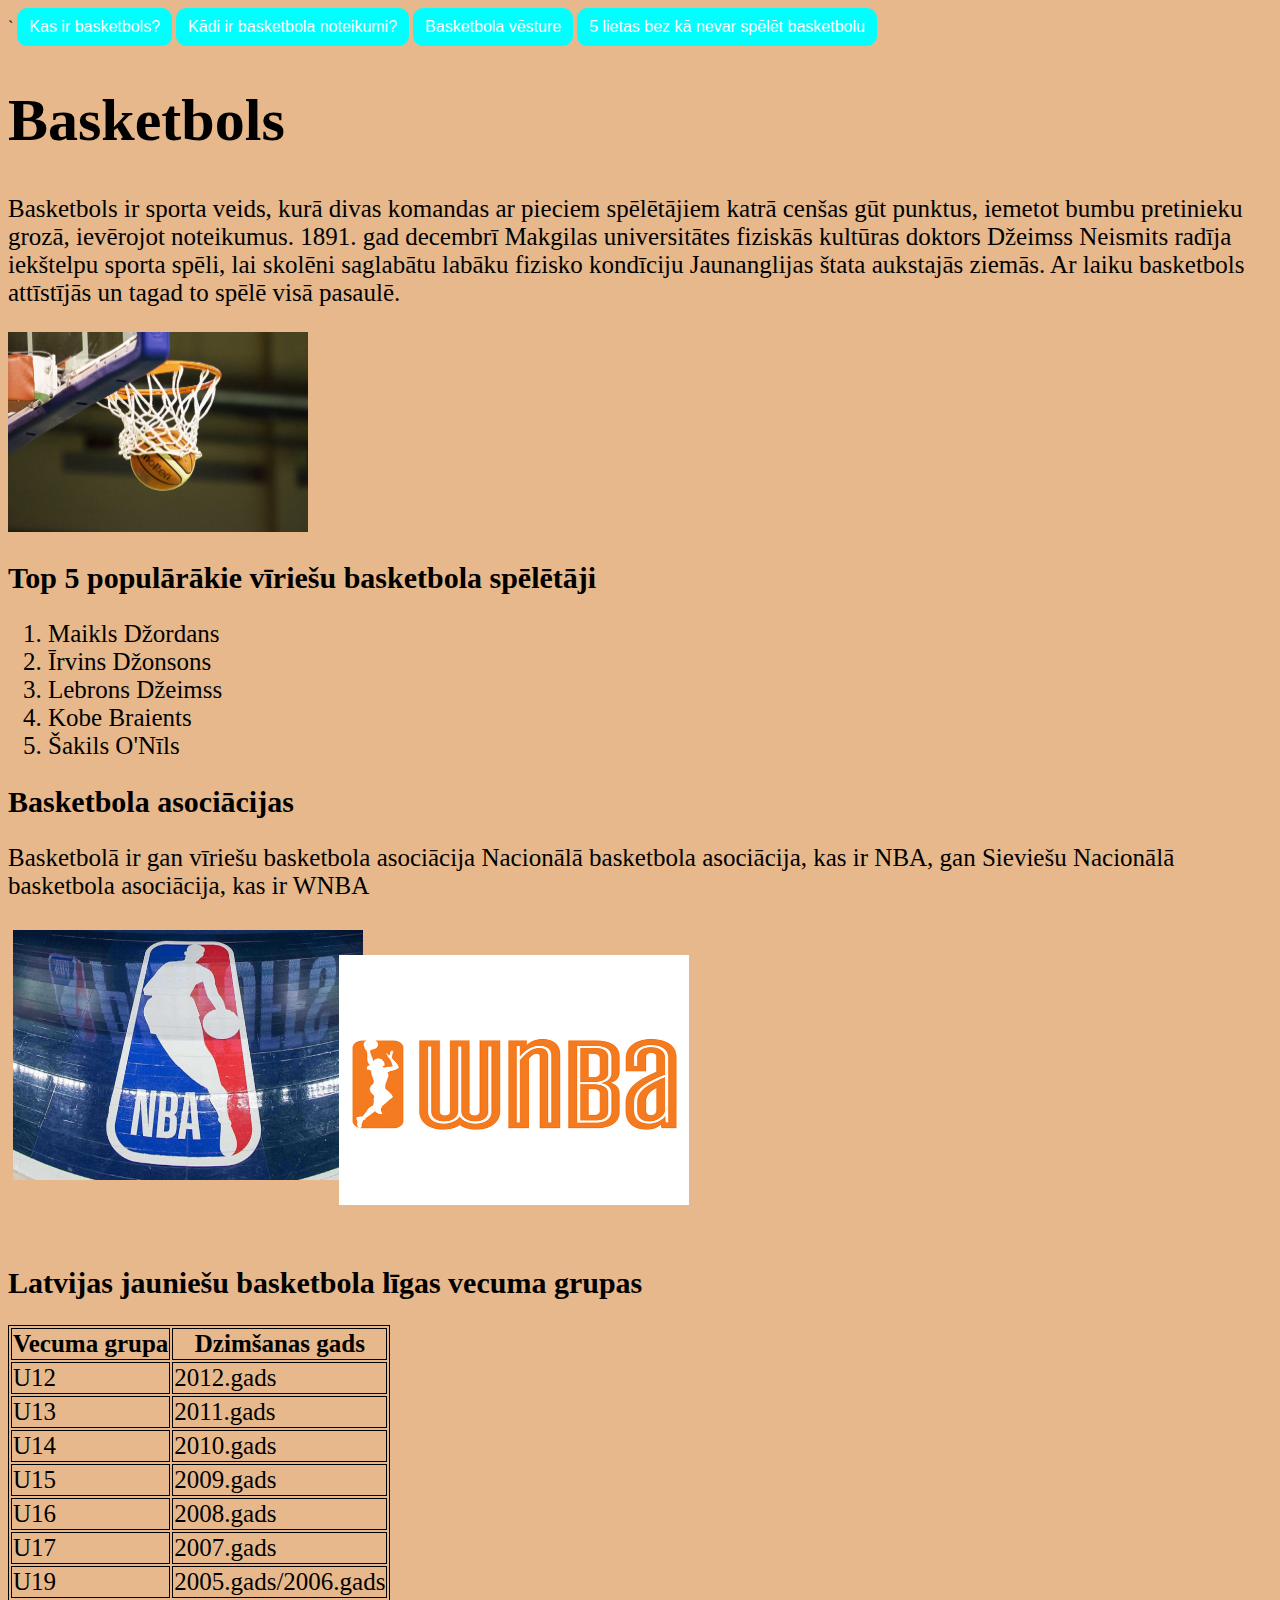
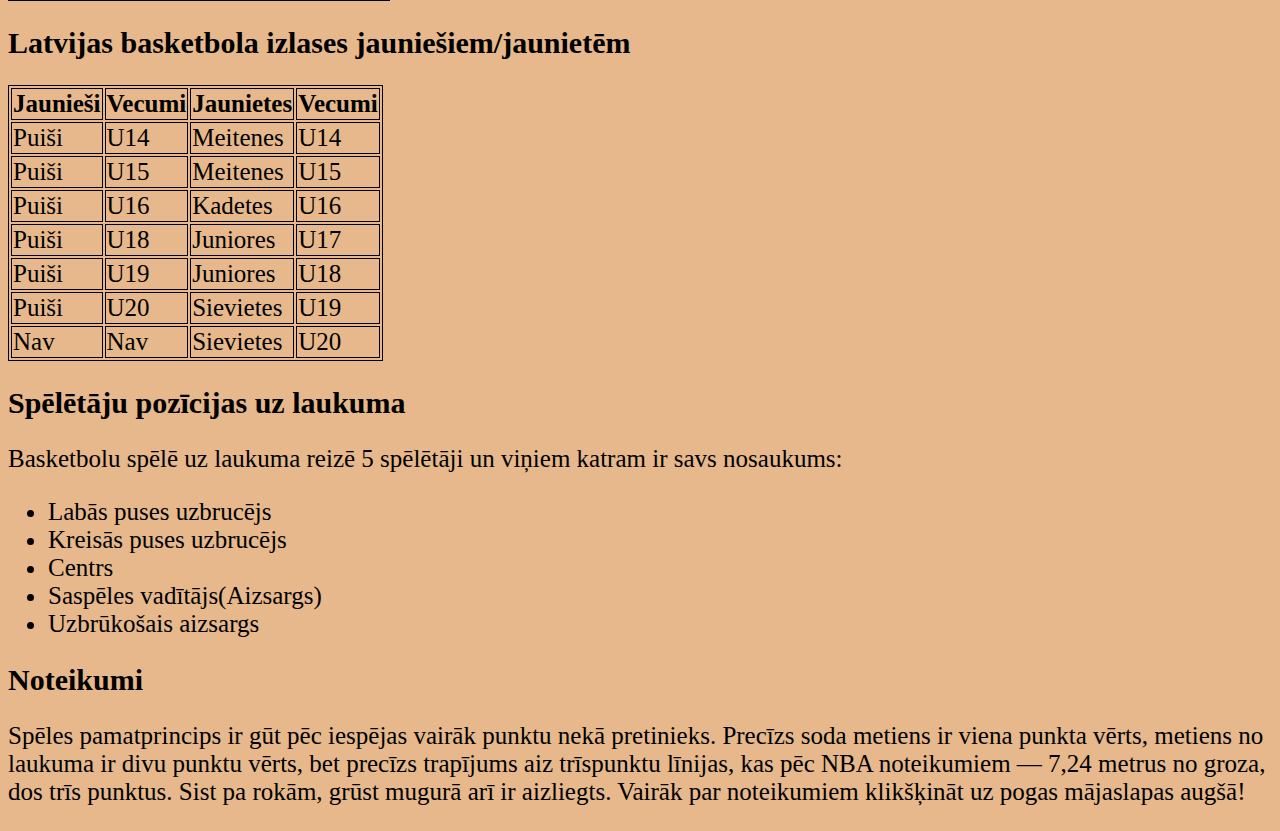
<file: index.html>
<!DOCTYPE html>
<html>
<head>
<title>pirmaLapa</title>
<meta charset="UTF-8">
<link href="style.css" rel="stylesheet" type="text/css"/>
</head>`
<body>

<link rel="stylesheet" href="https://cdnjs.cloudflare.com/ajax/libs/font-awesome/6.5.1/css/all.min.css" integrity="sha512-DTOQO9RWCH3ppGqcWaEA1BIZOC6xxalwEsw9c2QQeAIftl+Vegovlnee1c9QX4TctnWMn13TZye+giMm8e2LwA==" crossorigin="anonymous" referrerpolicy="no-referrer" />
<button type="button" onclick="location.href='///C:/Users/10a/Documents/GitHub/pirmaLapa/Kas%20Ir%20Basektbols.html'"><i class="fa-solid fa-basketball"></i> Kas ir basketbols?</button>
<link rel="stylesheet" href="https://cdnjs.cloudflare.com/ajax/libs/font-awesome/6.5.1/css/all.min.css" integrity="sha512-DTOQO9RWCH3ppGqcWaEA1BIZOC6xxalwEsw9c2QQeAIftl+Vegovlnee1c9QX4TctnWMn13TZye+giMm8e2LwA==" crossorigin="anonymous" referrerpolicy="no-referrer" />
<button type="button" onclick="location.href='///C:/Users/10a/Documents/GitHub/pirmaLapa/Basketbola%20noteikumi.html'"><i class="fa-solid fa-basketball"></i> Kādi ir basketbola noteikumi?</button>
<link rel="stylesheet" href="https://cdnjs.cloudflare.com/ajax/libs/font-awesome/6.5.1/css/all.min.css" integrity="sha512-DTOQO9RWCH3ppGqcWaEA1BIZOC6xxalwEsw9c2QQeAIftl+Vegovlnee1c9QX4TctnWMn13TZye+giMm8e2LwA==" crossorigin="anonymous" referrerpolicy="no-referrer" />
<button type="button" onclick="location.href='///C:/Users/10a/Documents/GitHub/pirmaLapa/Basketbola%20vesture.html'"><i class="fa-solid fa-basketball"></i> Basketbola vēsture</button>
<link rel="stylesheet" href="https://cdnjs.cloudflare.com/ajax/libs/font-awesome/6.5.1/css/all.min.css" integrity="sha512-DTOQO9RWCH3ppGqcWaEA1BIZOC6xxalwEsw9c2QQeAIftl+Vegovlnee1c9QX4TctnWMn13TZye+giMm8e2LwA==" crossorigin="anonymous" referrerpolicy="no-referrer" />
<button type="button" onclick="location.href='///C:/Users/10a/Documents/GitHub/pirmaLapa/5%20lietas%20bez%20k%C4%81%20nevar%20sp%C4%93l%C4%93t%20basketbolu.html'"><i class="fa-solid fa-basketball"></i> 5 lietas bez kā nevar spēlēt basketbolu</button>

<h1>Basketbols</h1>
<h2></h2>
<p>Basketbols ir  sporta veids, kurā divas komandas ar pieciem spēlētājiem katrā cenšas gūt punktus, iemetot bumbu pretinieku grozā, ievērojot noteikumus. 1891. gad decembrī Makgilas universitātes fiziskās kultūras doktors Džeimss Neismits radīja iekštelpu sporta spēli, lai skolēni saglabātu labāku fizisko kondīciju Jaunanglijas štata aukstajās ziemās. Ar laiku basketbols attīstījās un tagad to spēlē visā pasaulē. </p>



<img src="basketbols.jpg" alt="besketbols" width="300" height="200">
<h2>Top 5 populārākie vīriešu basketbola spēlētāji</h2>
<p>
    <ol>
        <li>Maikls Džordans</li>
        <li>Īrvins Džonsons</li>
        <li>Lebrons Džeimss </li>
        <li>Kobe Braients</li>
        <li>Šakils O'Nīls</li>
    </ol>
</p>
<h2>Basketbola asociācijas</h2>
<p>Basketbolā ir gan vīriešu basketbola asociācija Nacionālā basketbola asociācija, kas ir NBA, gan Sieviešu Nacionālā basketbola asociācija, kas ir WNBA</p>
    <div class="row">
    <div class="column">
    <img src="NBA.jpg" alt="NBA" width="350" height="250">
    </div>
    <div class="column">
    <p>  
    <img src="WWNBA.png" alt="WNBA" width="350" height="250"> 
    </div>
    </div>
    </p>
    
    <h2>Latvijas jauniešu basketbola līgas vecuma grupas</h2>

<table>
  <tr>
    <th>Vecuma grupa</th>
    <th>Dzimšanas gads</th>
  </tr>
  <tr>
    <td>U12</td>
    <td>2012.gads</td>
  </tr>
  <tr>
    <td>U13</td>
    <td>2011.gads</td>
  </tr>
  <tr>
    <td>U14</td>
    <td>2010.gads</td>
  </tr>
  <tr>
    <td>U15</td>
    <td>2009.gads</td>
  </tr>
  <tr>
    <td>U16</td>
    <td>2008.gads</td>
  </tr>
  <tr>
    <td>U17</td>
    <td>2007.gads</td>
  </tr>
  <tr>
    <td>U19</td>
    <td>2005.gads/2006.gads</td>
  </tr>
</table>

<h2>Latvijas basketbola izlases jauniešiem/jaunietēm</h2>

<table>
    <tr>
      <th>Jaunieši</th>
      <th>Vecumi</th>
      <th>Jaunietes</th>
      <th>Vecumi</th>
    </tr>
    <tr>
      <td>Puiši </td>
      <td>U14</td>
      <td>Meitenes </td>
      <td>U14</td>
    </tr>
    <tr>
        <td>Puiši </td>
        <td>U15</td>
        <td>Meitenes </td>
        <td>U15</td>
    </tr>
    <tr>
        <td>Puiši </td>
        <td>U16</td>
        <td>Kadetes </td>
        <td>U16</td>

    </tr>
    <tr>
        <td>Puiši </td>
        <td>U18</td>
        <td>Juniores </td>
        <td>U17</td>
    </tr>
    <tr>
        <td>Puiši </td>
        <td>U19</td>
        <td>Juniores </td>
        <td>U18</td>
    </tr>
    <tr>
        <td>Puiši </td>
        <td>U20</td>
        <td>Sievietes </td>
        <td>U19</td>
    </tr>

    <tr>
        <td>Nav </td>
        <td>Nav</td>
        <td>Sievietes </td>
        <td>U20</td>
        
    </tr>
  </table>
  <h2>Spēlētāju pozīcijas uz laukuma</h2>
  <p>Basketbolu spēlē uz laukuma reizē 5 spēlētāji un viņiem katram ir savs nosaukums:</p>

  <p>
    <ul>
        <li>Labās puses uzbrucējs</li>
        <li>Kreisās puses uzbrucējs</li>
        <li>Centrs </li>
        <li>Saspēles vadītājs(Aizsargs)</li>
        <li>Uzbrūkošais aizsargs</li>
    </ul>
</p>
<h2>Noteikumi</h2>
<p>Spēles pamatprincips ir gūt pēc iespējas vairāk punktu nekā pretinieks. Precīzs soda metiens ir viena punkta vērts, metiens no laukuma ir divu punktu vērts, bet precīzs trapījums aiz trīspunktu līnijas, kas pēc NBA noteikumiem — 7,24 metrus no groza, dos trīs punktus. Sist pa rokām, grūst mugurā arī ir aizliegts. Vairāk par noteikumiem klikšķināt uz pogas mājaslapas augšā!</p>


</body>
</html>
</file>
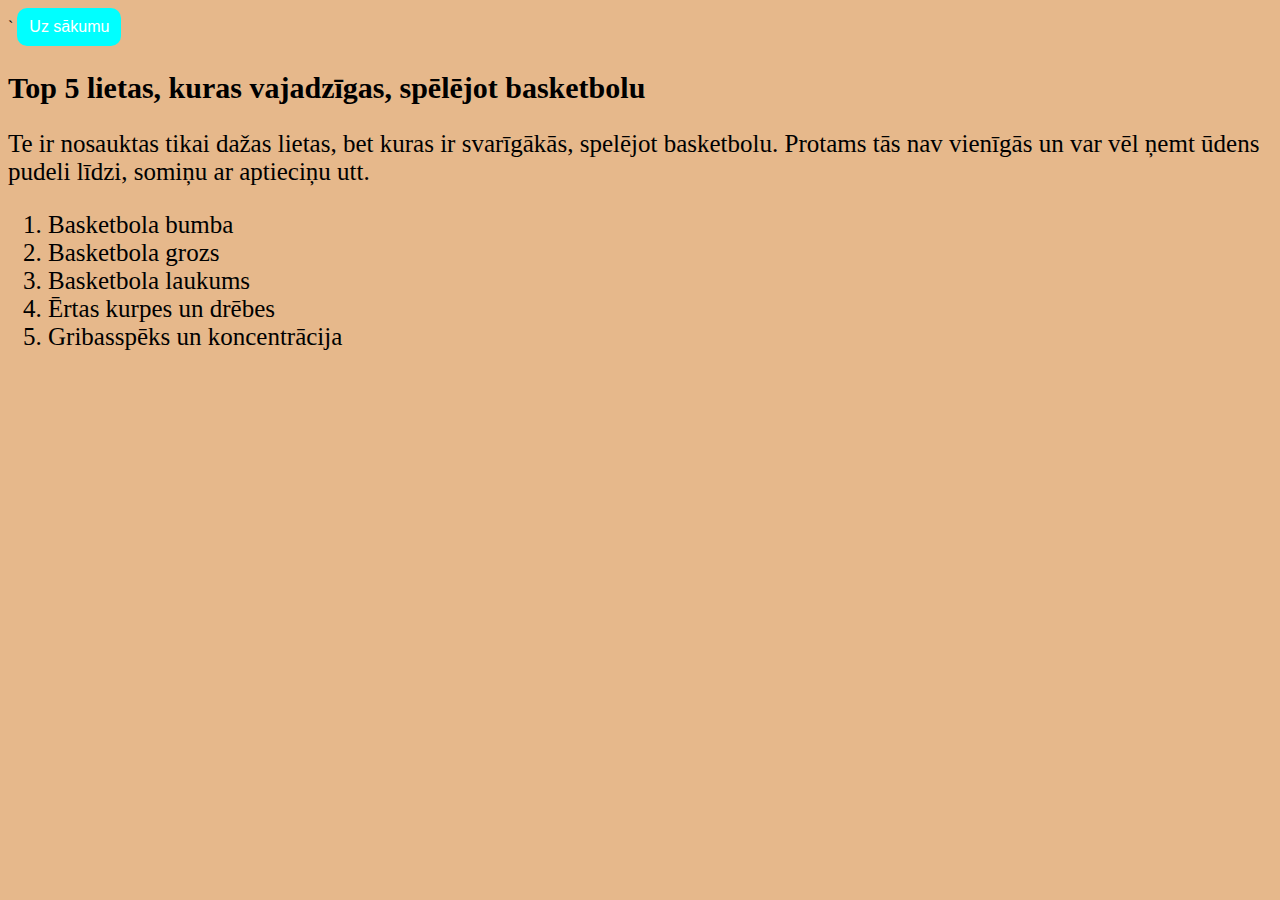
<file: 5 lietas bez kā nevar spēlēt basketbolu.html>
<!DOCTYPE html>
<html>
<head>
<title>5 lietas bez kā nevar spēlēt basketbolu</title>
<meta charset="UTF-8">
<link href="style.css" rel="stylesheet" type="text/css"/>
</head>`
<body>

    <link rel="stylesheet" href="https://cdnjs.cloudflare.com/ajax/libs/font-awesome/6.5.1/css/all.min.css" integrity="sha512-DTOQO9RWCH3ppGqcWaEA1BIZOC6xxalwEsw9c2QQeAIftl+Vegovlnee1c9QX4TctnWMn13TZye+giMm8e2LwA==" crossorigin="anonymous" referrerpolicy="no-referrer" />
<button type="button" onclick="location.href='///C:/Users/10a/Documents/GitHub/pirmaLapa/index.html'"><i class="fa-solid fa-basketball"></i> Uz sākumu</button>

    <script src="script.js"></script>
<h2>Top 5 lietas, kuras vajadzīgas, spēlējot basketbolu</h2>
<p>Te ir nosauktas tikai dažas lietas, bet kuras ir svarīgākās, spelējot basketbolu. Protams tās nav vienīgās un var vēl ņemt ūdens pudeli līdzi, somiņu ar aptieciņu utt.</p>
    <ol>
        <li>Basketbola bumba</li>
        <li>Basketbola grozs</li>
        <li>Basketbola laukums</li>
        <li>Ērtas kurpes un drēbes</li>
        <li>Gribasspēks un koncentrācija</li>
        
    </ol>

</p>


</body>
</html>
</file>
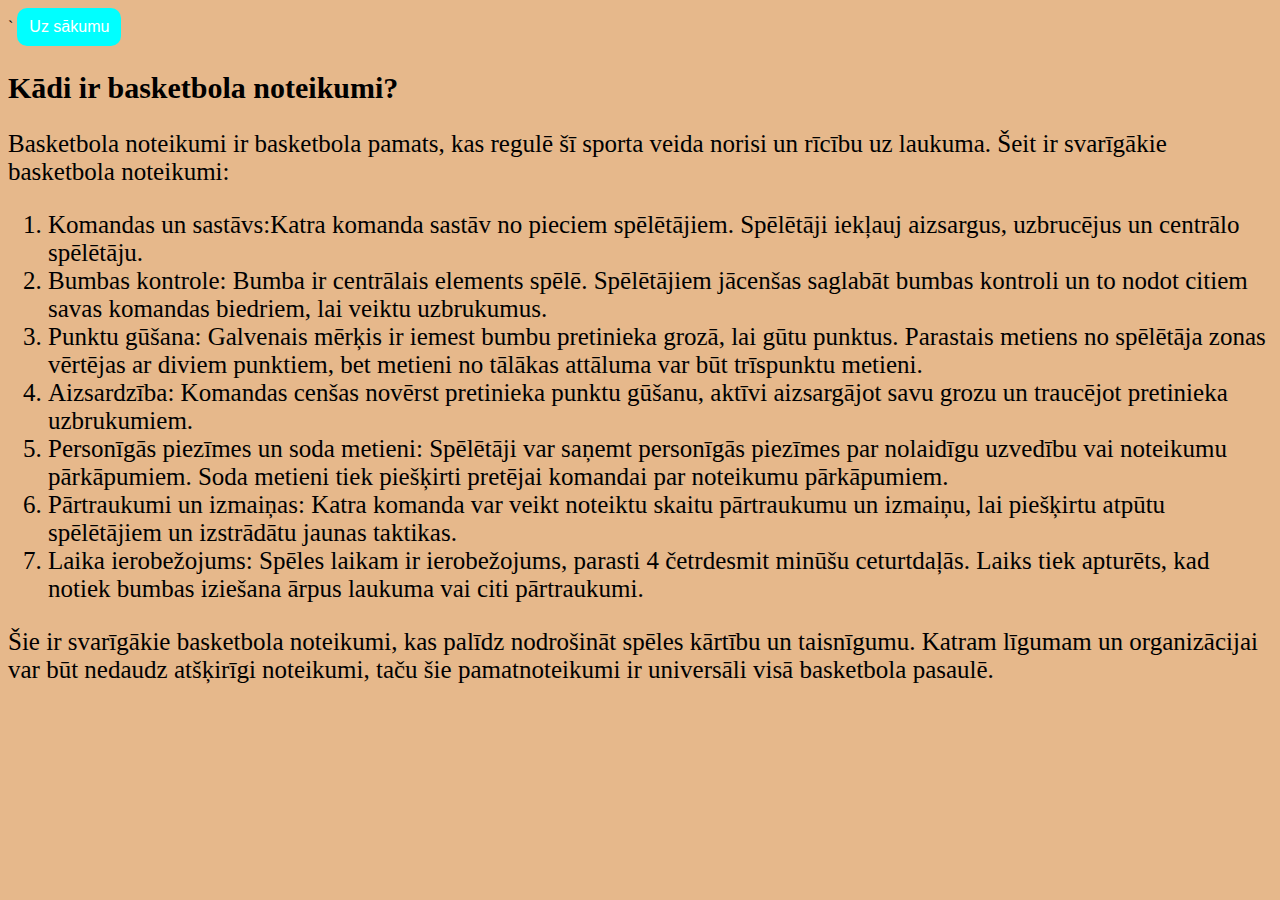
<file: Basketbola noteikumi.html>
<!DOCTYPE html>
<html>
<head>
<title>Basketbola noteikumi</title>
<meta charset="UTF-8">
<link href="style.css" rel="stylesheet" type="text/css"/>
</head>`
<body>

    <link rel="stylesheet" href="https://cdnjs.cloudflare.com/ajax/libs/font-awesome/6.5.1/css/all.min.css" integrity="sha512-DTOQO9RWCH3ppGqcWaEA1BIZOC6xxalwEsw9c2QQeAIftl+Vegovlnee1c9QX4TctnWMn13TZye+giMm8e2LwA==" crossorigin="anonymous" referrerpolicy="no-referrer" />
<button type="button" onclick="location.href='///C:/Users/10a/Documents/GitHub/pirmaLapa/index.html'"><i class="fa-solid fa-basketball"></i> Uz sākumu</button>

    <script src="script.js"></script>
<h2>Kādi ir basketbola noteikumi?</h2>
<p>Basketbola noteikumi ir basketbola pamats, kas regulē šī sporta veida norisi un rīcību uz laukuma. Šeit ir svarīgākie basketbola noteikumi:</p>
<p>
    <ol>
        <li>Komandas un sastāvs:Katra komanda sastāv no pieciem spēlētājiem. Spēlētāji iekļauj aizsargus, uzbrucējus un centrālo spēlētāju.</li>
        <li>Bumbas kontrole: Bumba ir centrālais elements spēlē. Spēlētājiem jācenšas saglabāt bumbas kontroli un to nodot citiem savas komandas biedriem, lai veiktu uzbrukumus.</li>
        <li>Punktu gūšana: Galvenais mērķis ir iemest bumbu pretinieka grozā, lai gūtu punktus. Parastais metiens no spēlētāja zonas vērtējas ar diviem punktiem, bet metieni no tālākas attāluma var būt trīspunktu metieni.</li>
        <li>Aizsardzība: Komandas cenšas novērst pretinieka punktu gūšanu, aktīvi aizsargājot savu grozu un traucējot pretinieka uzbrukumiem.</li>
        <li>Personīgās piezīmes un soda metieni: Spēlētāji var saņemt personīgās piezīmes par nolaidīgu uzvedību vai noteikumu pārkāpumiem. Soda metieni tiek piešķirti pretējai komandai par noteikumu pārkāpumiem.</li>
        <li>Pārtraukumi un izmaiņas: Katra komanda var veikt noteiktu skaitu pārtraukumu un izmaiņu, lai piešķirtu atpūtu spēlētājiem un izstrādātu jaunas taktikas.</li>
        <li>Laika ierobežojums: Spēles laikam ir ierobežojums, parasti 4 četrdesmit minūšu ceturtdaļās. Laiks tiek apturēts, kad notiek bumbas iziešana ārpus laukuma vai citi pārtraukumi.</li>
    </ol>

</p>
<p>Šie ir svarīgākie basketbola noteikumi, kas palīdz nodrošināt spēles kārtību un taisnīgumu. Katram līgumam un organizācijai var būt nedaudz atšķirīgi noteikumi, taču šie pamatnoteikumi ir universāli visā basketbola pasaulē.</p>

</body>
</html>
</file>
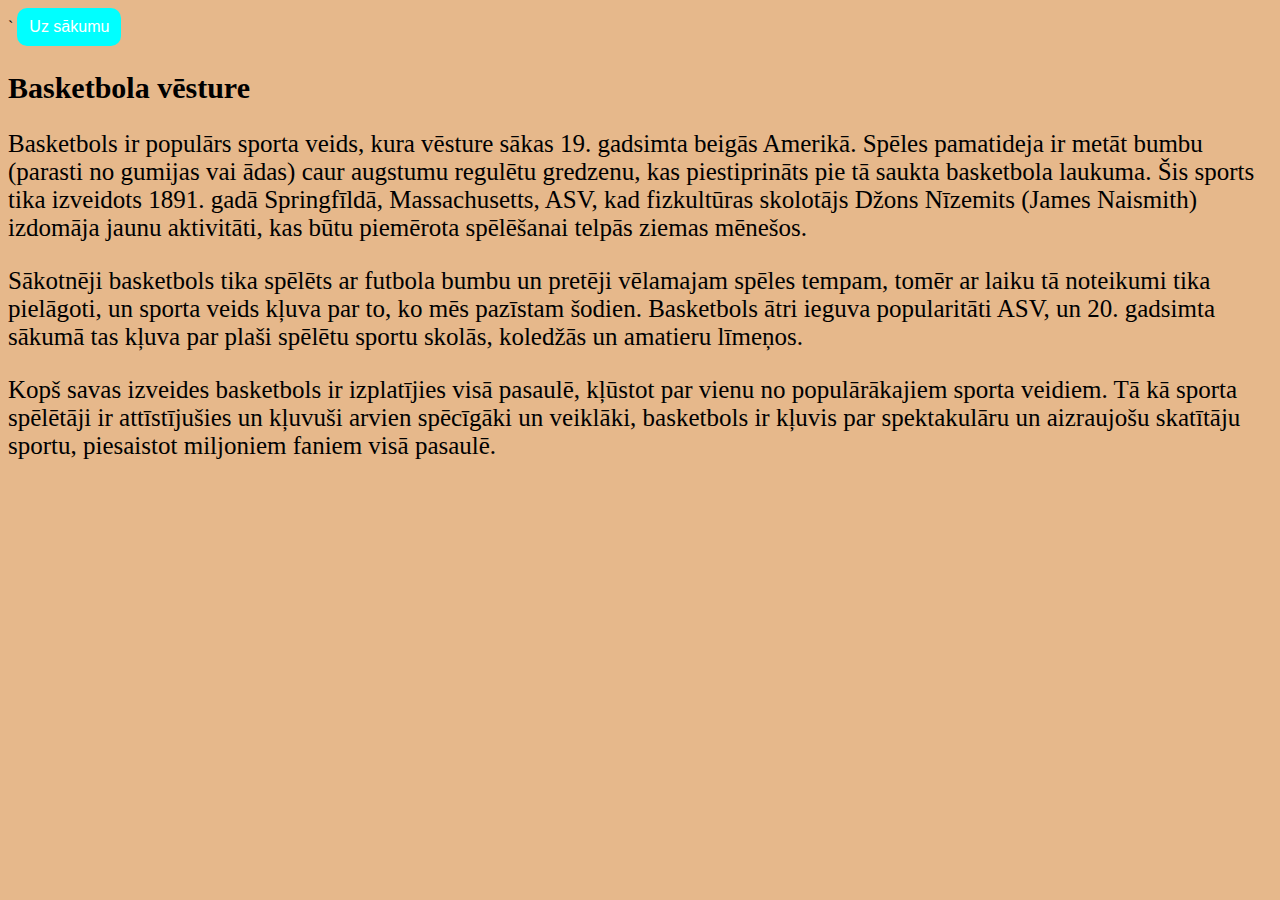
<file: Basketbola vesture.html>
<!DOCTYPE html>
<html>
<head>
<title>Basketbola vesture</title>
<meta charset="UTF-8">
<link href="style.css" rel="stylesheet" type="text/css"/>
</head>`
<body>
    <link rel="stylesheet" href="https://cdnjs.cloudflare.com/ajax/libs/font-awesome/6.5.1/css/all.min.css" integrity="sha512-DTOQO9RWCH3ppGqcWaEA1BIZOC6xxalwEsw9c2QQeAIftl+Vegovlnee1c9QX4TctnWMn13TZye+giMm8e2LwA==" crossorigin="anonymous" referrerpolicy="no-referrer" />
<button type="button" onclick="location.href='///C:/Users/10a/Documents/GitHub/pirmaLapa/index.html'"><i class="fa-solid fa-basketball"></i> Uz sākumu</button>


<h2>Basketbola vēsture</h2>
<p>Basketbols ir populārs sporta veids, kura vēsture sākas 19. gadsimta beigās Amerikā. Spēles pamatideja ir metāt bumbu (parasti no gumijas vai ādas) caur augstumu regulētu gredzenu, kas piestiprināts pie tā saukta basketbola laukuma. Šis sports tika izveidots 1891. gadā Springfīldā, Massachusetts, ASV, kad fizkultūras skolotājs Džons Nīzemits (James Naismith) izdomāja jaunu aktivitāti, kas būtu piemērota spēlēšanai telpās ziemas mēnešos.</p>
<p>Sākotnēji basketbols tika spēlēts ar futbola bumbu un pretēji vēlamajam spēles tempam, tomēr ar laiku tā noteikumi tika pielāgoti, un sporta veids kļuva par to, ko mēs pazīstam šodien. Basketbols ātri ieguva popularitāti ASV, un 20. gadsimta sākumā tas kļuva par plaši spēlētu sportu skolās, koledžās un amatieru līmeņos.</p>
<p>Kopš savas izveides basketbols ir izplatījies visā pasaulē, kļūstot par vienu no populārākajiem sporta veidiem. Tā kā sporta spēlētāji ir attīstījušies un kļuvuši arvien spēcīgāki un veiklāki, basketbols ir kļuvis par spektakulāru un aizraujošu skatītāju sportu, piesaistot miljoniem faniem visā pasaulē.</p>



</body>
</html>
</file>
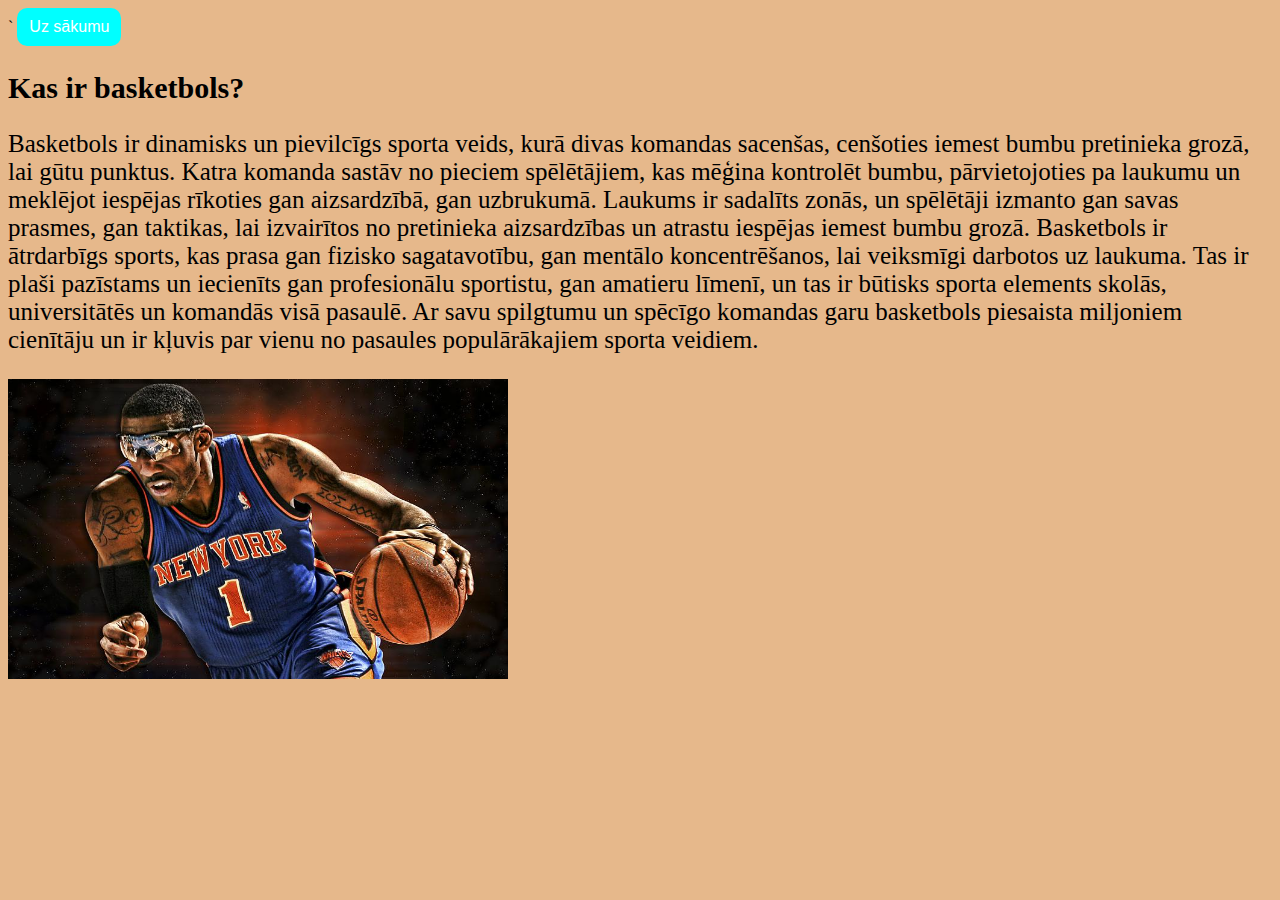
<file: Kas Ir Basektbols.html>
<!DOCTYPE html>
<html>
<head>
<title>Kas ir basketbols?</title>
<meta charset="UTF-8">
<link href="style.css" rel="stylesheet" type="text/css"/>
</head>`
<body>
    <script src="script.js"></script>
    
<link rel="stylesheet" href="https://cdnjs.cloudflare.com/ajax/libs/font-awesome/6.5.1/css/all.min.css" integrity="sha512-DTOQO9RWCH3ppGqcWaEA1BIZOC6xxalwEsw9c2QQeAIftl+Vegovlnee1c9QX4TctnWMn13TZye+giMm8e2LwA==" crossorigin="anonymous" referrerpolicy="no-referrer" />
<button type="button" onclick="location.href='///C:/Users/10a/Documents/GitHub/pirmaLapa/index.html'"><i class="fa-solid fa-basketball"></i> Uz sākumu</button>
    

<h2>Kas ir basketbols?</h2>
<p>Basketbols ir dinamisks un pievilcīgs sporta veids, kurā divas komandas sacenšas, cenšoties iemest bumbu pretinieka grozā, lai gūtu punktus. Katra komanda sastāv no pieciem spēlētājiem, kas mēģina kontrolēt bumbu, pārvietojoties pa laukumu un meklējot iespējas rīkoties gan aizsardzībā, gan uzbrukumā. Laukums ir sadalīts zonās, un spēlētāji izmanto gan savas prasmes, gan taktikas, lai izvairītos no pretinieka aizsardzības un atrastu iespējas iemest bumbu grozā. Basketbols ir ātrdarbīgs sports, kas prasa gan fizisko sagatavotību, gan mentālo koncentrēšanos, lai veiksmīgi darbotos uz laukuma. Tas ir plaši pazīstams un iecienīts gan profesionālu sportistu, gan amatieru līmenī, un tas ir būtisks sporta elements skolās, universitātēs un komandās visā pasaulē. Ar savu spilgtumu un spēcīgo komandas garu basketbols piesaista miljoniem cienītāju un ir kļuvis par vienu no pasaules populārākajiem sporta veidiem.</p>
<img src="basketbola bilde.jpg" alt="basketbols" width="500" height="300">




    
</body>
</html>
</file>
<file: style.css>
body {
    background-color: rgb(230, 184, 139);
  }
  .column {
    float: left;
    width: 25%;
    padding: 5px;
  }
  
 
  .row::after {
    content: "";
    clear: both;
    display: table;
  }
  table, th, td {
    border: 1px solid black;
  }
  h1 {
    font-size: 60px;
  }
  
  h2 {
    font-size: 30px;
  }
  
  p {
    font-size: 25px;
  }
  li {
    font-size: 25px;
  }
  
  table {
    font-size: 25px;
  }
  button{
    font-size: 1rem;
    border: none;
    padding: 10px 12px;
    border-radius: 10px;
    background-color:aqua;
    color: white;
    




  }
</file>
